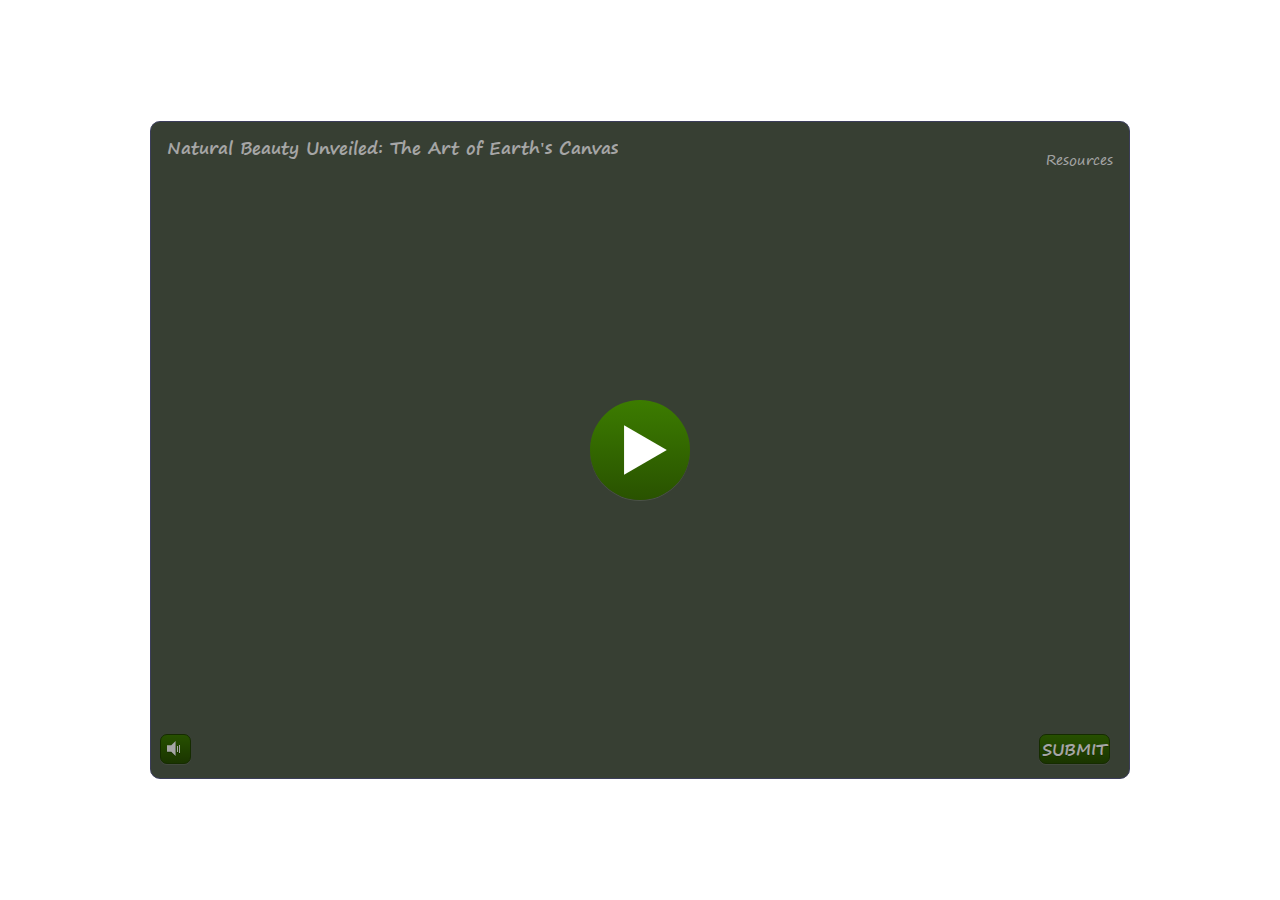
<file: index.html>
﻿<!doctype html>
<html lang="en-US">
<head>
  <meta charset="utf-8">
  <!-- Created using Storyline 3 - http://www.articulate.com  -->
  <!-- version: 3.20.30234.0 -->
  <title>Natural Beauty Unveiled: The Art of Earth&#39;s Canvas</title>
  <meta http-equiv="x-ua-compatible" content="IE=edge"/>
  <meta name="viewport" content="width=device-width,initial-scale=1,user-scalable=no,shrink-to-fit=no,minimal-ui"/>
  <meta name="apple-mobile-web-app-capable" content="yes"/>
  <style>
    html, body { height: 100%; padding: 0; margin: 0 }
    #app { height: 100%; width: 100%; }
  </style>

  <script>
    window.DS = {};
    window.globals = {
      DATA_PATH_BASE: '',
      HAS_FRAME: true,
      HAS_SLIDE: true,

      lmsPresent: false,
      tinCanPresent: false,
      cmi5Present: false,
      aoSupport: false,
      scale: 'noscale',
      captureRc: false,
      browserSize: 'optimal',
      bgColor: '#FFFFFF',
      features: '',
      themeName: 'classic',
      preloaderColor: '#FFFFFF',
      suppressAnalytics: false,
      productChannel: 'perpetual',
      publishSource: 'storyline',
      aid: '',
      cid: '22a1e643-c89d-4585-bfc4-556ed6d3b595',
      playerVersion: '3.20.30234.0',
      publishTimestamp: '2023-10-30T13:06:00.3519339Z',
      maxIosVideoElements: 10,
      connectionSettings: { },

      
      parseParams: function(qs) {
        if (window.globals.parsedParams != null) {
          return window.globals.parsedParams;
        }
        qs = (qs || window.location.search.substr(1)).split('+').join(' ');
        var params = {},
            tokens,
            re = /[?&]?([^=]+)=([^&]*)/g;

        while (tokens = re.exec(qs)) {
          params[decodeURIComponent(tokens[1]).trim()] =
            decodeURIComponent(tokens[2]).trim();
        }
        window.globals.parsedParams = params;
        return params;
      }

    };
  </script>
  <script>
    var isIe11 = ('ActiveXObject' in window || window.MSBlobBuilder != null)
      && window.msCrypto != null && !window.ActiveXObject;
    if (isIe11) {
      window.globals.unsupportedBrowser = true;
      document.write(atob('[base64]'));
    }
  </script>
  
  <script>window.THREE = { };</script>
  
</head>
<body style="background: #FFFFFF" class="cs-HTML theme-classic">
  <!-- 360 -->
  <script>!function(){var e,i=/iPhone/i,o=/iPod/i,n=/iPad/i,t=/\biOS-universal(?:.+)Mac\b/i,r=/\bAndroid(?:.+)Mobile\b/i,a=/Android/i,d=/(?:SD4930UR|\bSilk(?:.+)Mobile\b)/i,p=/Silk/i,l=/Windows Phone/i,u=/\bWindows(?:.+)ARM\b/i,b=/BlackBerry/i,s=/BB10/i,c=/Opera Mini/i,f=/\b(CriOS|Chrome)(?:.+)Mobile/i,h=/Mobile(?:.+)Firefox\b/i,v=function(e){return void 0!==e&&"MacIntel"===e.platform&&"number"==typeof e.maxTouchPoints&&e.maxTouchPoints>1&&"undefined"==typeof MSStream};e=function(e){var m={userAgent:"",platform:"",maxTouchPoints:0};e||"undefined"==typeof navigator?"string"==typeof e?m.userAgent=e:e&&e.userAgent&&(m={userAgent:e.userAgent,platform:e.platform,maxTouchPoints:e.maxTouchPoints||0}):m={userAgent:navigator.userAgent,platform:navigator.platform,maxTouchPoints:navigator.maxTouchPoints||0};var g=m.userAgent,y=g.split("[FBAN");void 0!==y[1]&&(g=y[0]),void 0!==(y=g.split("Twitter"))[1]&&(g=y[0]);var A=function(e){return function(i){return i.test(e)}}(g),w={apple:{phone:A(i)&&!A(l),ipod:A(o),tablet:!A(i)&&(A(n)||v(m))&&!A(l),universal:A(t),device:(A(i)||A(o)||A(n)||A(t)||v(m))&&!A(l)},amazon:{phone:A(d),tablet:!A(d)&&A(p),device:A(d)||A(p)},android:{phone:!A(l)&&A(d)||!A(l)&&A(r),tablet:!A(l)&&!A(d)&&!A(r)&&(A(p)||A(a)),device:!A(l)&&(A(d)||A(p)||A(r)||A(a))||A(/\bokhttp\b/i)},windows:{phone:A(l),tablet:A(u),device:A(l)||A(u)},other:{blackberry:A(b),blackberry10:A(s),opera:A(c),firefox:A(h),chrome:A(f),device:A(b)||A(s)||A(c)||A(h)||A(f)},any:!1,phone:!1,tablet:!1};return w.any=w.apple.device||w.android.device||w.windows.device||w.other.device,w.phone=w.apple.phone||w.android.phone||w.windows.phone,w.tablet=w.apple.tablet||w.android.tablet||w.windows.tablet,w}(),"object"==typeof exports&&"undefined"!=typeof module?module.exports=e:"function"==typeof define&&define.amd?define((function(){return e})):this.isMobile=e}();
    window.isMobile.apple.tablet = window.isMobile.apple.tablet ||
      (navigator.platform === 'MacIntel' && navigator.maxTouchPoints > 1);
    window.isMobile.apple.device = window.isMobile.apple.device || window.isMobile.apple.tablet;
    window.isMobile.tablet = window.isMobile.tablet || window.isMobile.apple.tablet;
    window.isMobile.any = window.isMobile.any || window.isMobile.apple.tablet;
  </script>

  <div id="focus-sink" tabindex="-1"></div>

  <div id="preso"></div>
  <script>
    (function() {

      var classTypes = [ 'desktop', 'mobile', 'phone', 'tablet' ];

      var addDeviceClasses = function(prefix, testObj) {
        var curr, i;
        for (i = 0; i < classTypes.length; i++) {
          curr = classTypes[i];
          if (testObj[curr]) {
            document.body.classList.add(prefix + curr);
          }
        }
      };

      var params = window.globals.parseParams(),
          isDevicePreview = params.devicepreview === '1',
          isPhoneOverride = params.deviceType === 'phone' || (isDevicePreview && params.phone == '1'),
          isTabletOverride = (params.deviceType === 'tablet' || isDevicePreview) && !isPhoneOverride,
          isMobileOverride = isPhoneOverride || isTabletOverride;

      var deviceView = {
        desktop: !window.isMobile.any && !isMobileOverride,
        mobile: window.isMobile.any || isMobileOverride,
        phone: isPhoneOverride || (window.isMobile.phone && !isTabletOverride),
        tablet: isTabletOverride || window.isMobile.tablet
      };

      window.globals.deviceView = deviceView;
      window.isMobile.desktop = !window.isMobile.any;
      window.isMobile.mobile = window.isMobile.any;

      addDeviceClasses('view-', deviceView);

    })();
  </script>
  
  <script src='story_content/user.js' type=text/javascript></script>
  <div class="slide-loader"></div>

  <script>
    if (window.globals.deviceView.isMobile) { var doc = document, loader = doc.body.querySelector('.slide-loader'); [ 1, 2, 3 ].forEach(function(n) { var d = doc.createElement('div'); d.style.backgroundColor = window.globals.preloaderColor; d.classList.add('mobile-loader-dot'); d.classList.add('dot' + n); loader.appendChild(d); }); }
  </script>

  <div class="mobile-load-title-overlay" style="display: none">
    <div class="mobile-load-title">Natural Beauty Unveiled: The Art of Earth&#39;s Canvas</div>
  </div>

  <div class="mobile-chrome-warning"></div>

  
<style>
  .warn-connection-dialog {
    display: none;
    background: transparent;
    pointer-events: none;
    position: fixed;
    left: 0;
    top: 0;
    width: 100%;
    height: 100%;
    z-index: 999;
  }

  .warn-connection-content {
    border-radius: 4px;
    background: white;
    border: 1px solid #E7E7E7;
    color: #333333;
    box-shadow: 0 2px 4px rgba(0, 0, 0, 0.25);
    transition: all 150ms ease-out;
    position: absolute;
    white-space: nowrap;
  }

  .view-phone.is-landscape .warn-connection-content {
    left: 23px;
    bottom: 23px;
  }

  .view-tablet.is-landscape .warn-connection-content {
    left: 50%;
    top: 20px;
    transform: translateX(-50%);
  }

  .is-portrait .warn-connection-content {
    transform: translate(-50%, calc(-100% - 15px));
  }

  .warn-connection-content p {
    display: inline-block;
    margin: 0 8px 0 0;
    line-height: 33px;
    font-size: 11px;
  }

  .warn-connection-content svg {
    position: relative;
    vertical-align: middle;
    margin: 0 2px 2px 8px;
  }

  .view-desktop .warn-connection-content {
    left: 1.5em;
    bottom: 1.5em;
  }

  .view-desktop .warn-connection-content p {
    font-size: 1.1em;
  }

  .is-offline .warn-connection-dialog {
    display: block;
  }

  .is-offline .cs-panel * {
    pointer-events: none !important;
  }

  .is-offline .cs-panel {
    pointer-events: all !important;
  }

  .is-offline #nav-controls * {
    pointer-events: none !important;
  }

  .is-offline #nav-controls {
    pointer-events: all !important;
  }
</style>

<div class="warn-connection-dialog">
  <div class="warn-connection-content">
    <svg width="17" height="15" viewBox="0 0 17 15" xmlns="http://www.w3.org/2000/svg">
      <path fill="#8F0000" stroke="white" d="M16.07,12.98 L15.88,12.23 L9.51,1.21 C8.97,0.26,7.6,0.26,7.06,1.21 L0.69,12.23 C0.15,13.16,0.81,14.36,1.91,14.36 H14.65 C15.47,14.36,16.05,13.7,16.07,12.98 Z"/>
      <path fill="white" stroke="white" d="M8.58,5.5 C8.35,5.28,8.5,5.35,8.21,5.32 C8.09,5.35,7.97,5.49,7.96,5.67 C7.97,5.79,7.98,5.92,7.98,6.04 L7.98,6.04 C7.99,6.17,8,6.31,8.01,6.43 L8.01,6.44 C8.03,6.92,8.06,7.41,8.09,7.9 L8.09,7.9 C8.12,8.39,8.14,8.88,8.17,9.37 C8.17,9.39,8.18,9.42,8.2,9.44 C8.23,9.46,8.25,9.47,8.28,9.47 C8.31,9.47,8.34,9.46,8.35,9.44 C8.37,9.43,8.38,9.4,8.39,9.35 L8.39,9.34 C8.39,9.24,8.4,9.15,8.4,9.05 L8.4,9.05 C8.41,8.96,8.41,8.86,8.42,8.75 C8.43,8.44,8.45,8.12,8.47,7.81 L8.47,7.81 C8.49,7.49,8.51,7.18,8.53,6.87 C8.55,6.46,8.56,6.05,8.59,5.64 L8.6,5.62 C8.6,5.57,8.59,5.53,8.58,5.5 L8.21,5.32 Z"/>
      <circle fill="white" stroke="white" cx="8.3" cy="11.35" r="0.3"/>
    </svg>
    <p>You are offline. Trying to reconnect...</p>
  </div>
</div>

<script>
  (function() {
    window.DS.connection = {
      warningShown: false,
      assets: {},
      loadingAssetGroup: false,
      retryDelay: 500
    };

    // @TODO this is POC code and can be cleaned up a bit more if we move forward
    // with the feature



    // The `window.globals.features` variable must be set in `webpack.dev.config` when testing locally - it is not enough
    // to have it in the data - but it must be set there as well.
    var useConnectionMessages = window.AbortController != null &&
      window.location.protocol != 'file:' &&
      window.globals.features.indexOf('ConnectionMessages') != -1;

    window.DS.connection.useConnectionMessages = useConnectionMessages

    var assetCount = 0;
    var checkLoadedId;
    var connectionSettings = window.globals.connectionSettings;

    if (useConnectionMessages && connectionSettings != null) {
      var contentEl = document.querySelector('.warn-connection-content');
      var messageEl = contentEl.querySelector('p')

      if (connectionSettings.useDarkTheme) {
        contentEl.style.borderColor = '#BABBBA';
        contentEl.style.backgroundColor = '#282828';
        contentEl.style.color = '#FFFFFF';
      }

      if (connectionSettings.message != null) {
        messageEl.textContent = window.decodeURIComponent(connectionSettings.message);
      }
    }

    function checkAssetsReady() {
      for (var i in DS.connection.assets) {
        if (!DS.connection.assets[i].success) {
          return false;
        }
      }
      return true;
    }

    function stopAssetGroup() {
      if (!useConnectionMessages) { return; }

      assetCount = 0;

      DS.connection.oldAssetGroup = DS.connection.assets;
      DS.connection.assets = {};
      DS.connection.loadingAssetGroup = false;
      clearInterval(checkLoadedId);
    }

    function startAssetGroup() {
      if (!useConnectionMessages) { return; }
      var ticks = 0;
      clearInterval(checkLoadedId);
      checkLoadedId = setInterval(function() {
        var loaded = 0;
        if (assetCount === 0 && loaded === 0) {
          clearInterval(checkLoadedId);
          return;
        }

        for (var i in DS.connection.assets) {
          if (DS.connection.assets[i].success) {
            loaded++;
          }
        }

        if (assetCount === loaded && checkAssetsReady()) {
          for (var i in DS.connection.assets) {
            if (DS.connection.assets[i].action) {
              DS.connection.assets[i].action();
            }
          }
          hideWarning();
          stopAssetGroup();
        }
      }, 100)
    }

    function requiredAsset(url, action, retry, type) {
      if (!useConnectionMessages) { return; }
      if (DS.connection.assets[url]) { return; }

      DS.connection.assets[url] = {
        success: false, action: action, retry: retry, type: type
      };
      assetCount = Object.keys(DS.connection.assets).length;
      if (!DS.connection.loadingAssetGroup) {
        startAssetGroup();
      }
      DS.connection.loadingAssetGroup = true;
    }

    function assetLoaded(url) {
      if (!useConnectionMessages) { return; }
      if (DS.connection.assets[url]) {
        DS.connection.assets[url].success = true;
      }
    }

    function assetFailed(url) {
      if (!useConnectionMessages) { return; }
      if (!DS.connection.assets[url]) {
        if (/\.js$/.test(url)) {
          setTimeout(function() {
            if (DS.connection.lastSlideLoaded != null) {
              DS.connection.lastSlideLoaded();
            }
          }, DS.connection.retryDelay);
        }
        return;
      }
      if (!DS.connection.warningShown) { showWarning(); }
      if (DS.connection.assets[url].retry) {
        setTimeout(function() {
          if (!DS.connection.assets[url].success) {
            DS.connection.assets[url].retry()
          }
        }, DS.connection.retryDelay);
      }
    }

    function hideWarning() {
      document.body.classList.remove('is-offline');
      DS.connection.warningShown = false;
    }
    DS.connection.hideWarning = hideWarning

    function showWarning(btn) {
      document.body.classList.add('is-offline')
      DS.connection.warningShown = true;
      updateWarningPosition();
    }

    function updateWarningPosition() {
      if (!DS.connection.warningShown) {
        return;
      }

      var isPortrait = document.body.classList.contains('is-portrait');
      var warningEl = document.querySelector('.warn-connection-content');

      if (isPortrait) {
        var slide = document.querySelector('.primary-slide');
        var slideRect = slide.getBoundingClientRect();

        warningEl.style.top = `${slideRect.top}px`
        warningEl.style.left = `${slideRect.left + slideRect.width / 2}px`
      } else {
        warningEl.style.top = null;
        warningEl.style.left = null;
      }

      window.requestAnimationFrame(updateWarningPosition);
    }

    // these will all be noops if the feature flag isn't set in
    // the data and `window.globals.features`
    DS.connection.requiredAsset = requiredAsset;
    DS.connection.assetLoaded = assetLoaded;
    DS.connection.assetFailed = assetFailed;
    DS.connection.stopAssetGroup = stopAssetGroup;
    DS.connection.startAssetGroup = startAssetGroup;
  })();
</script>


  <script>
    
    if (window.autoSpider && window.vInterfaceObject) {
      document.querySelector('.mobile-load-title-overlay').style.display = 'none';
    }
  </script>

  

  <link rel="stylesheet" href="html5/data/css/output.min.css" data-noprefix/>
</body>
<script src="html5/lib/scripts/bootstrapper.min.js"></script>
</html>
</file>
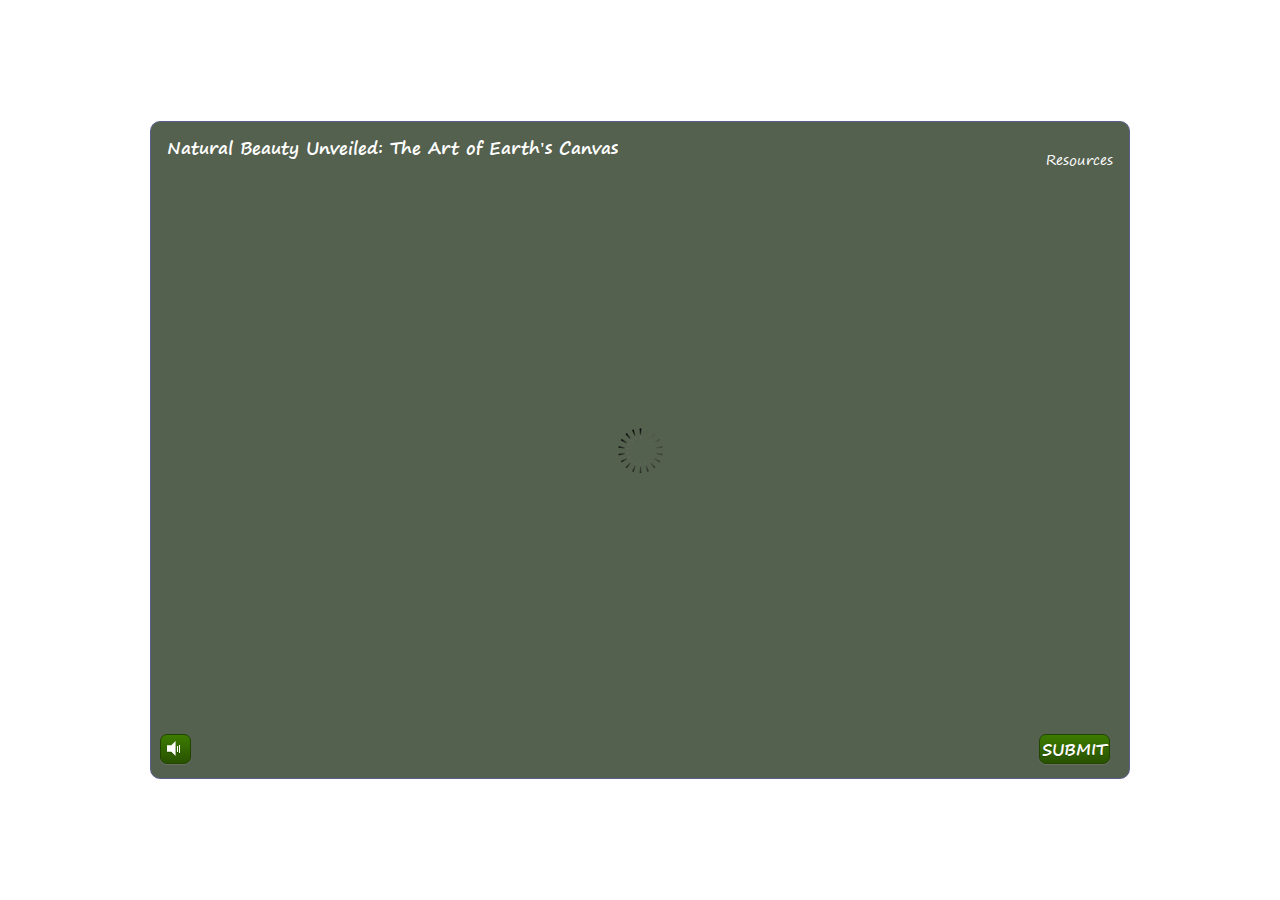
<file: index_lms.html>
<!doctype html>
<html lang="en-US">
<head>
  <meta charset="utf-8">
  <!-- Created using Storyline 3 - http://www.articulate.com  -->
  <!-- version: 3.20.30234.0 -->
  <title>Natural Beauty Unveiled: The Art of Earth&#39;s Canvas</title>
  <meta http-equiv="x-ua-compatible" content="IE=edge"/>
  <meta name="viewport" content="width=device-width,initial-scale=1,user-scalable=no,shrink-to-fit=no,minimal-ui"/>
  <meta name="apple-mobile-web-app-capable" content="yes"/>
  <style>
    html, body { height: 100%; padding: 0; margin: 0 }
    #app { height: 100%; width: 100%; }
  </style>

  <script>
    window.DS = {};
    window.globals = {
      DATA_PATH_BASE: '',
      HAS_FRAME: true,
      HAS_SLIDE: true,

      lmsPresent: true,
      tinCanPresent: false,
      cmi5Present: false,
      aoSupport: false,
      scale: 'noscale',
      captureRc: false,
      browserSize: 'optimal',
      bgColor: '#FFFFFF',
      features: '',
      themeName: 'classic',
      preloaderColor: '#FFFFFF',
      suppressAnalytics: false,
      productChannel: 'perpetual',
      publishSource: 'storyline',
      aid: '',
      cid: '22a1e643-c89d-4585-bfc4-556ed6d3b595',
      playerVersion: '3.20.30234.0',
      publishTimestamp: '2023-10-30T13:06:00.3996903Z',
      maxIosVideoElements: 10,
      connectionSettings: { },

      
      parseParams: function(qs) {
        if (window.globals.parsedParams != null) {
          return window.globals.parsedParams;
        }
        qs = (qs || window.location.search.substr(1)).split('+').join(' ');
        var params = {},
            tokens,
            re = /[?&]?([^=]+)=([^&]*)/g;

        while (tokens = re.exec(qs)) {
          params[decodeURIComponent(tokens[1]).trim()] =
            decodeURIComponent(tokens[2]).trim();
        }
        window.globals.parsedParams = params;
        return params;
      }

    };
  </script>
  <script>
    var isIe11 = ('ActiveXObject' in window || window.MSBlobBuilder != null)
      && window.msCrypto != null && !window.ActiveXObject;
    if (isIe11) {
      window.globals.unsupportedBrowser = true;
      document.write(atob('[base64]'));
    }
  </script>
  <script src="lms/scormdriver.js" charset="utf-8"></script>
  <script>window.THREE = { };</script>
  
</head>
<body style="background: #FFFFFF" class="cs-HTML theme-classic">
  <!-- 360 -->
  <script>!function(){var e,i=/iPhone/i,o=/iPod/i,n=/iPad/i,t=/\biOS-universal(?:.+)Mac\b/i,r=/\bAndroid(?:.+)Mobile\b/i,a=/Android/i,d=/(?:SD4930UR|\bSilk(?:.+)Mobile\b)/i,p=/Silk/i,l=/Windows Phone/i,u=/\bWindows(?:.+)ARM\b/i,b=/BlackBerry/i,s=/BB10/i,c=/Opera Mini/i,f=/\b(CriOS|Chrome)(?:.+)Mobile/i,h=/Mobile(?:.+)Firefox\b/i,v=function(e){return void 0!==e&&"MacIntel"===e.platform&&"number"==typeof e.maxTouchPoints&&e.maxTouchPoints>1&&"undefined"==typeof MSStream};e=function(e){var m={userAgent:"",platform:"",maxTouchPoints:0};e||"undefined"==typeof navigator?"string"==typeof e?m.userAgent=e:e&&e.userAgent&&(m={userAgent:e.userAgent,platform:e.platform,maxTouchPoints:e.maxTouchPoints||0}):m={userAgent:navigator.userAgent,platform:navigator.platform,maxTouchPoints:navigator.maxTouchPoints||0};var g=m.userAgent,y=g.split("[FBAN");void 0!==y[1]&&(g=y[0]),void 0!==(y=g.split("Twitter"))[1]&&(g=y[0]);var A=function(e){return function(i){return i.test(e)}}(g),w={apple:{phone:A(i)&&!A(l),ipod:A(o),tablet:!A(i)&&(A(n)||v(m))&&!A(l),universal:A(t),device:(A(i)||A(o)||A(n)||A(t)||v(m))&&!A(l)},amazon:{phone:A(d),tablet:!A(d)&&A(p),device:A(d)||A(p)},android:{phone:!A(l)&&A(d)||!A(l)&&A(r),tablet:!A(l)&&!A(d)&&!A(r)&&(A(p)||A(a)),device:!A(l)&&(A(d)||A(p)||A(r)||A(a))||A(/\bokhttp\b/i)},windows:{phone:A(l),tablet:A(u),device:A(l)||A(u)},other:{blackberry:A(b),blackberry10:A(s),opera:A(c),firefox:A(h),chrome:A(f),device:A(b)||A(s)||A(c)||A(h)||A(f)},any:!1,phone:!1,tablet:!1};return w.any=w.apple.device||w.android.device||w.windows.device||w.other.device,w.phone=w.apple.phone||w.android.phone||w.windows.phone,w.tablet=w.apple.tablet||w.android.tablet||w.windows.tablet,w}(),"object"==typeof exports&&"undefined"!=typeof module?module.exports=e:"function"==typeof define&&define.amd?define((function(){return e})):this.isMobile=e}();
    window.isMobile.apple.tablet = window.isMobile.apple.tablet ||
      (navigator.platform === 'MacIntel' && navigator.maxTouchPoints > 1);
    window.isMobile.apple.device = window.isMobile.apple.device || window.isMobile.apple.tablet;
    window.isMobile.tablet = window.isMobile.tablet || window.isMobile.apple.tablet;
    window.isMobile.any = window.isMobile.any || window.isMobile.apple.tablet;
  </script>

  <div id="focus-sink" tabindex="-1"></div>

  <div id="preso"></div>
  <script>
    (function() {

      var classTypes = [ 'desktop', 'mobile', 'phone', 'tablet' ];

      var addDeviceClasses = function(prefix, testObj) {
        var curr, i;
        for (i = 0; i < classTypes.length; i++) {
          curr = classTypes[i];
          if (testObj[curr]) {
            document.body.classList.add(prefix + curr);
          }
        }
      };

      var params = window.globals.parseParams(),
          isDevicePreview = params.devicepreview === '1',
          isPhoneOverride = params.deviceType === 'phone' || (isDevicePreview && params.phone == '1'),
          isTabletOverride = (params.deviceType === 'tablet' || isDevicePreview) && !isPhoneOverride,
          isMobileOverride = isPhoneOverride || isTabletOverride;

      var deviceView = {
        desktop: !window.isMobile.any && !isMobileOverride,
        mobile: window.isMobile.any || isMobileOverride,
        phone: isPhoneOverride || (window.isMobile.phone && !isTabletOverride),
        tablet: isTabletOverride || window.isMobile.tablet
      };

      window.globals.deviceView = deviceView;
      window.isMobile.desktop = !window.isMobile.any;
      window.isMobile.mobile = window.isMobile.any;

      addDeviceClasses('view-', deviceView);

    })();
  </script>
  
  <script src='story_content/user.js' type=text/javascript></script>
  <div class="slide-loader"></div>

  <script>
    if (window.globals.deviceView.isMobile) { var doc = document, loader = doc.body.querySelector('.slide-loader'); [ 1, 2, 3 ].forEach(function(n) { var d = doc.createElement('div'); d.style.backgroundColor = window.globals.preloaderColor; d.classList.add('mobile-loader-dot'); d.classList.add('dot' + n); loader.appendChild(d); }); }
  </script>

  <div class="mobile-load-title-overlay" style="display: none">
    <div class="mobile-load-title">Natural Beauty Unveiled: The Art of Earth&#39;s Canvas</div>
  </div>

  <div class="mobile-chrome-warning"></div>

  
<style>
  .warn-connection-dialog {
    display: none;
    background: transparent;
    pointer-events: none;
    position: fixed;
    left: 0;
    top: 0;
    width: 100%;
    height: 100%;
    z-index: 999;
  }

  .warn-connection-content {
    border-radius: 4px;
    background: white;
    border: 1px solid #E7E7E7;
    color: #333333;
    box-shadow: 0 2px 4px rgba(0, 0, 0, 0.25);
    transition: all 150ms ease-out;
    position: absolute;
    white-space: nowrap;
  }

  .view-phone.is-landscape .warn-connection-content {
    left: 23px;
    bottom: 23px;
  }

  .view-tablet.is-landscape .warn-connection-content {
    left: 50%;
    top: 20px;
    transform: translateX(-50%);
  }

  .is-portrait .warn-connection-content {
    transform: translate(-50%, calc(-100% - 15px));
  }

  .warn-connection-content p {
    display: inline-block;
    margin: 0 8px 0 0;
    line-height: 33px;
    font-size: 11px;
  }

  .warn-connection-content svg {
    position: relative;
    vertical-align: middle;
    margin: 0 2px 2px 8px;
  }

  .view-desktop .warn-connection-content {
    left: 1.5em;
    bottom: 1.5em;
  }

  .view-desktop .warn-connection-content p {
    font-size: 1.1em;
  }

  .is-offline .warn-connection-dialog {
    display: block;
  }

  .is-offline .cs-panel * {
    pointer-events: none !important;
  }

  .is-offline .cs-panel {
    pointer-events: all !important;
  }

  .is-offline #nav-controls * {
    pointer-events: none !important;
  }

  .is-offline #nav-controls {
    pointer-events: all !important;
  }
</style>

<div class="warn-connection-dialog">
  <div class="warn-connection-content">
    <svg width="17" height="15" viewBox="0 0 17 15" xmlns="http://www.w3.org/2000/svg">
      <path fill="#8F0000" stroke="white" d="M16.07,12.98 L15.88,12.23 L9.51,1.21 C8.97,0.26,7.6,0.26,7.06,1.21 L0.69,12.23 C0.15,13.16,0.81,14.36,1.91,14.36 H14.65 C15.47,14.36,16.05,13.7,16.07,12.98 Z"/>
      <path fill="white" stroke="white" d="M8.58,5.5 C8.35,5.28,8.5,5.35,8.21,5.32 C8.09,5.35,7.97,5.49,7.96,5.67 C7.97,5.79,7.98,5.92,7.98,6.04 L7.98,6.04 C7.99,6.17,8,6.31,8.01,6.43 L8.01,6.44 C8.03,6.92,8.06,7.41,8.09,7.9 L8.09,7.9 C8.12,8.39,8.14,8.88,8.17,9.37 C8.17,9.39,8.18,9.42,8.2,9.44 C8.23,9.46,8.25,9.47,8.28,9.47 C8.31,9.47,8.34,9.46,8.35,9.44 C8.37,9.43,8.38,9.4,8.39,9.35 L8.39,9.34 C8.39,9.24,8.4,9.15,8.4,9.05 L8.4,9.05 C8.41,8.96,8.41,8.86,8.42,8.75 C8.43,8.44,8.45,8.12,8.47,7.81 L8.47,7.81 C8.49,7.49,8.51,7.18,8.53,6.87 C8.55,6.46,8.56,6.05,8.59,5.64 L8.6,5.62 C8.6,5.57,8.59,5.53,8.58,5.5 L8.21,5.32 Z"/>
      <circle fill="white" stroke="white" cx="8.3" cy="11.35" r="0.3"/>
    </svg>
    <p>You are offline. Trying to reconnect...</p>
  </div>
</div>

<script>
  (function() {
    window.DS.connection = {
      warningShown: false,
      assets: {},
      loadingAssetGroup: false,
      retryDelay: 500
    };

    // @TODO this is POC code and can be cleaned up a bit more if we move forward
    // with the feature



    // The `window.globals.features` variable must be set in `webpack.dev.config` when testing locally - it is not enough
    // to have it in the data - but it must be set there as well.
    var useConnectionMessages = window.AbortController != null &&
      window.location.protocol != 'file:' &&
      window.globals.features.indexOf('ConnectionMessages') != -1;

    window.DS.connection.useConnectionMessages = useConnectionMessages

    var assetCount = 0;
    var checkLoadedId;
    var connectionSettings = window.globals.connectionSettings;

    if (useConnectionMessages && connectionSettings != null) {
      var contentEl = document.querySelector('.warn-connection-content');
      var messageEl = contentEl.querySelector('p')

      if (connectionSettings.useDarkTheme) {
        contentEl.style.borderColor = '#BABBBA';
        contentEl.style.backgroundColor = '#282828';
        contentEl.style.color = '#FFFFFF';
      }

      if (connectionSettings.message != null) {
        messageEl.textContent = window.decodeURIComponent(connectionSettings.message);
      }
    }

    function checkAssetsReady() {
      for (var i in DS.connection.assets) {
        if (!DS.connection.assets[i].success) {
          return false;
        }
      }
      return true;
    }

    function stopAssetGroup() {
      if (!useConnectionMessages) { return; }

      assetCount = 0;

      DS.connection.oldAssetGroup = DS.connection.assets;
      DS.connection.assets = {};
      DS.connection.loadingAssetGroup = false;
      clearInterval(checkLoadedId);
    }

    function startAssetGroup() {
      if (!useConnectionMessages) { return; }
      var ticks = 0;
      clearInterval(checkLoadedId);
      checkLoadedId = setInterval(function() {
        var loaded = 0;
        if (assetCount === 0 && loaded === 0) {
          clearInterval(checkLoadedId);
          return;
        }

        for (var i in DS.connection.assets) {
          if (DS.connection.assets[i].success) {
            loaded++;
          }
        }

        if (assetCount === loaded && checkAssetsReady()) {
          for (var i in DS.connection.assets) {
            if (DS.connection.assets[i].action) {
              DS.connection.assets[i].action();
            }
          }
          hideWarning();
          stopAssetGroup();
        }
      }, 100)
    }

    function requiredAsset(url, action, retry, type) {
      if (!useConnectionMessages) { return; }
      if (DS.connection.assets[url]) { return; }

      DS.connection.assets[url] = {
        success: false, action: action, retry: retry, type: type
      };
      assetCount = Object.keys(DS.connection.assets).length;
      if (!DS.connection.loadingAssetGroup) {
        startAssetGroup();
      }
      DS.connection.loadingAssetGroup = true;
    }

    function assetLoaded(url) {
      if (!useConnectionMessages) { return; }
      if (DS.connection.assets[url]) {
        DS.connection.assets[url].success = true;
      }
    }

    function assetFailed(url) {
      if (!useConnectionMessages) { return; }
      if (!DS.connection.assets[url]) {
        if (/\.js$/.test(url)) {
          setTimeout(function() {
            if (DS.connection.lastSlideLoaded != null) {
              DS.connection.lastSlideLoaded();
            }
          }, DS.connection.retryDelay);
        }
        return;
      }
      if (!DS.connection.warningShown) { showWarning(); }
      if (DS.connection.assets[url].retry) {
        setTimeout(function() {
          if (!DS.connection.assets[url].success) {
            DS.connection.assets[url].retry()
          }
        }, DS.connection.retryDelay);
      }
    }

    function hideWarning() {
      document.body.classList.remove('is-offline');
      DS.connection.warningShown = false;
    }
    DS.connection.hideWarning = hideWarning

    function showWarning(btn) {
      document.body.classList.add('is-offline')
      DS.connection.warningShown = true;
      updateWarningPosition();
    }

    function updateWarningPosition() {
      if (!DS.connection.warningShown) {
        return;
      }

      var isPortrait = document.body.classList.contains('is-portrait');
      var warningEl = document.querySelector('.warn-connection-content');

      if (isPortrait) {
        var slide = document.querySelector('.primary-slide');
        var slideRect = slide.getBoundingClientRect();

        warningEl.style.top = `${slideRect.top}px`
        warningEl.style.left = `${slideRect.left + slideRect.width / 2}px`
      } else {
        warningEl.style.top = null;
        warningEl.style.left = null;
      }

      window.requestAnimationFrame(updateWarningPosition);
    }

    // these will all be noops if the feature flag isn't set in
    // the data and `window.globals.features`
    DS.connection.requiredAsset = requiredAsset;
    DS.connection.assetLoaded = assetLoaded;
    DS.connection.assetFailed = assetFailed;
    DS.connection.stopAssetGroup = stopAssetGroup;
    DS.connection.startAssetGroup = startAssetGroup;
  })();
</script>


  <script>
    
    if (window.autoSpider && window.vInterfaceObject) {
      document.querySelector('.mobile-load-title-overlay').style.display = 'none';
    }
  </script>

  

  <link rel="stylesheet" href="html5/data/css/output.min.css" data-noprefix/>
</body>
<script src="html5/lib/scripts/bootstrapper.min.js"></script>
</html>
</file>
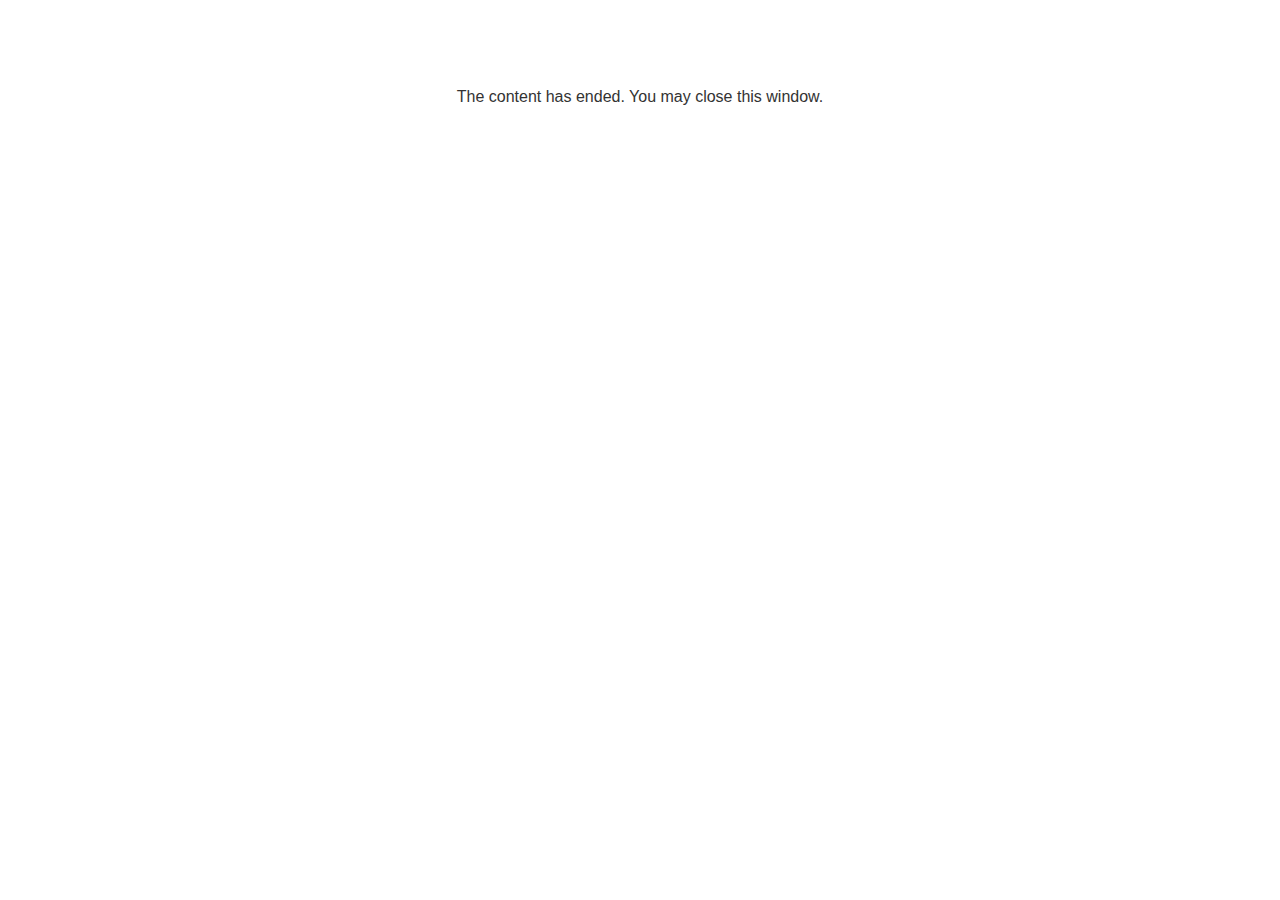
<file: lms/goodbye.html>
<!doctype html>
<html>
<body style="background-color: #ffffff;">

<p role="alert" style="color: #333333;font-family: Segoe Print, articulate, tahoma, arial;font-size: medium;text-align: center;">
<br><br><br><br>
The content has ended. You may close this window.
</p>

</body>
</html>
</file>
<file: html5/data/css/output.min.css>
@font-face {
  font-family: 'Segoe PrintBold ChaBold252EDA38';
  src: url('[data-uri]');
  font-style: normal;
  font-weight: normal;
}
@font-face {
  font-family: 'Segoe Print Charset1_ 6E7BF54EF';
  src: url('[data-uri]');
  font-style: normal;
  font-weight: normal;
}
@font-face {
  font-family: 'Segoe Print Charset0_v9C7836F87';
  src: url('[data-uri]');
  font-style: normal;
  font-weight: normal;
}
@font-face {
  font-family: 'Segoe PrintBold ChaBold7273324E';
  src: url('[data-uri]');
  font-style: normal;
  font-weight: normal;
}
.cs-HTML {
  background: rgba(255, 255, 255, 1);
}
.cs-npnxnanbsnfns00000100101 .cs-infopanel  {
  box-shadow: 0 1px 0 rgba(37, 75, 0, 1);
  background: rgba(255, 255, 255, 1);
}
.cs-npnxnanbsnfns00000100101 .cs-infopanel .cs-link {
  color: rgba(124, 34, 128, 1);
}
.cs-npnxnanbsnfns00000100101 .cs-infopanel .cs-link:hover {
  color: rgba(0, 0, 238, 1);
}
.cs-npnxnanbsnfns00000100101 .cs-infopanel .cs-name {
  color: rgba(68, 68, 68, 1);
}
.cs-npnxnanbsnfns00000100101 .cs-infopanel .cs-title {
  color: rgba(153, 153, 153, 1);
}
.cs-npnxnanbsnfns00000100101 .cs-infopanelpopup  {
  box-shadow: 0 1px 0 rgba(184, 184, 184, 1);
  background: linear-gradient(180deg, rgba(49, 99, 0, 1) 0%, rgba(39, 79, 0, 1) 100%);
}
.cs-npnxnanbsnfns00000100101 .cs-infopanelpopup .cs-link {
  color: rgba(255, 255, 255, 1);
}
.cs-npnxnanbsnfns00000100101 .cs-infopanelpopup .cs-link:hover {
  color: rgba(138, 217, 75, 1);
}
.cs-npnxnanbsnfns00000100101 .cs-infopanelpopup .cs-name {
  color: rgba(175, 221, 130, 1);
}
.cs-npnxnanbsnfns00000100101 .cs-infopanelpopup .cs-bio {
  color: rgba(255, 255, 255, 1);
}
.cs-npnxnanbsnfns00000100101 .cs-timer  {
  color: rgba(255, 255, 255, 1);
}
.cs-npnxnanbsnfns00000100101 .cs-duration stop:first-child {
  stop-color: rgba(0, 215, 255, 1);
}
.cs-npnxnanbsnfns00000100101 .cs-duration stop:last-child {
  stop-color: rgba(0, 171, 255, 1);
}
.cs-npnxnanbsnfns00000100101 .cs-elapsed stop:first-child {
  stop-color: rgba(254, 227, 71, 1);
}
.cs-npnxnanbsnfns00000100101 .cs-elapsed stop:last-child {
  stop-color: rgba(252, 204, 42, 1);
}
.cs-npnxnanbsnfns00000100101 .cs-timer .cs-pie .cs-innerstroke {
  stroke: rgba(199, 199, 199, 1);
}
.cs-npnxnanbsnfns00000100101 .cs-timer .cs-pie .cs-innerborder {
  stroke: rgba(255, 255, 255, 1);
}
.cs-npnxnanbsnfns00000100101 .cs-window  {
  box-shadow: 0 8px 5px rgba(0, 0, 0, 0.2);
  border-color: rgba(49, 99, 0, 1);
  background: rgba(72, 138, 2, 1);
  color: rgba(255, 255, 255, 1);
}
.cs-npnxnanbsnfns00000100101 .cs-window .cs-diva {
  border-color: rgba(98, 139, 66, 1);
}
.cs-npnxnanbsnfns00000100101 .cs-window .cs-divb {
  border-color: rgba(42, 84, 0, 1);
}
.cs-npnxnanbsnfns00000100101 .cs-editor .cs-editor-slide {
  color: rgba(255, 255, 255, 1);
}
.cs-npnxnanbsnfns00000100101 .cs-editor .cs-editor-html {
  color: rgba(255, 255, 255, 1);
}
.cs-npnxnanbsnfns00000100101 .cs-editor .cs-editor-button {
  text-shadow: 0 1px 0 rgba(36, 73, 0, 1);
  color: rgba(255, 255, 255, 1);
  border-color: rgba(33, 68, 0, 1);
  background: linear-gradient(180deg, rgba(60, 124, 0, 1) 0%, rgba(41, 82, 0, 1) 100%);
}
.cs-npnxnanbsnfns00000100101 .cs-editor .cs-editor-button:hover {
  background: linear-gradient(180deg, rgba(66, 142, 0, 1) 0%, rgba(34, 68, 0, 1) 100%);
}
.cs-npnxnanbsnfns00000100101 .cs-editor .cs-editor-button:active {
  background: linear-gradient(180deg, rgba(46, 93, 0, 1) 0%, rgba(54, 109, 0, 1) 100%);
}
.cs-npnxnanbsnfns00000100101 .cs-listitem  {
  color: rgba(255, 255, 255, 1);
  border-color: rgba(53, 105, 1, 1);
}
.cs-npnxnanbsnfns00000100101 .cs-listitem.cs-viewed {
  color: rgba(138, 217, 75, 1);
}
.cs-npnxnanbsnfns00000100101 .cs-listitem.cs-selected {
  color: rgba(255, 255, 255, 1);
  background: rgba(60, 138, 1, 1);
}
.cs-npnxnanbsnfns00000100101 .cs-listitem.cs-selected:hover {
  background: rgba(60, 138, 1, 1);
}
.cs-npnxnanbsnfns00000100101 .cs-listitem.cs-selected.hover {
  background: rgba(60, 138, 1, 1);
}
.cs-npnxnanbsnfns00000100101 .cs-listitem.cs-selected:focus {
  background: rgba(60, 138, 1, 1);
}
.cs-npnxnanbsnfns00000100101 .cs-listitem .cs-icon-carrot {
  fill: rgba(255, 255, 255, 1);
}
.cs-npnxnanbsnfns00000100101 .cs-listitem .cs-icon-carrot .cs-shadow {
  fill: rgba(42, 84, 0, 1);
}
.cs-npnxnanbsnfns00000100101 .cs-listitem:hover {
  background: rgba(51, 103, 0, 1);
}
.cs-npnxnanbsnfns00000100101 .cs-listitem.hover {
  background: rgba(51, 103, 0, 1);
}
.cs-npnxnanbsnfns00000100101 .cs-listitem:focus {
  background: rgba(51, 103, 0, 1);
}
.cs-npnxnanbsnfns00000100101 .cs-glossary  {
  color: rgba(255, 255, 255, 1);
}
.cs-npnxnanbsnfns00000100101 .cs-glossary .cs-scrolling-panel {
  background: rgba(53, 107, 0, 1);
}
.cs-npnxnanbsnfns00000100101 .cs-glossary .cs-term.cs-selected .cs-choice-list-trigger {
  color: rgba(255, 255, 255, 1);
  background: rgba(60, 138, 1, 1);
}
.cs-npnxnanbsnfns00000100101 .cs-glossary .cs-term.cs-selected .cs-choice-list-trigger:focus {
  color: rgba(255, 255, 255, 1);
  background: rgba(60, 138, 1, 1);
}
.cs-npnxnanbsnfns00000100101 .cs-glossary .cs-term:hover .cs-choice-list-trigger {
  background: rgba(53, 105, 0, 1);
}
.cs-npnxnanbsnfns00000100101 .cs-glossary .cs-term.hover .cs-choice-list-trigger {
  background: rgba(53, 105, 0, 1);
}
.cs-npnxnanbsnfns00000100101 .cs-glossary .cs-term .cs-choice-list-trigger:focus {
  background: rgba(53, 105, 0, 1);
}
.cs-npnxnanbsnfns00000100101 .cs-glossary .cs-diva {
  border-color: rgba(44, 89, 0, 1);
}
.cs-npnxnanbsnfns00000100101 .cs-glossary .cs-divb {
  border-color: rgba(44, 89, 0, 1);
}
.cs-npnxnanbsnfns00000100101 .cs-glossary .cs-divc {
  border-color: rgba(65, 136, 1, 1);
}
.cs-npnxnanbsnfns00000100101 .cs-glossary .cs-heading {
  color: rgba(255, 255, 255, 1);
}
.cs-npnxnanbsnfns00000100101 .cs-resource .cs-separator {
  border-color: rgba(86, 98, 80, 1);
}
.cs-npnxnanbsnfns00000100101 .cs-outline  {
  color: rgba(45, 45, 45, 1);
}
.cs-npnxnanbsnfns00000100101 .cs-outline .cs-diva {
  border-color: rgba(46, 94, 0, 1);
}
.cs-npnxnanbsnfns00000100101 .cs-outline .cs-divb {
  border-color: rgba(63, 121, 10, 1);
}
.cs-npnxnanbsnfns00000100101 .cs-outline .cs-divc {
  border-color: rgba(53, 105, 1, 1);
}
.cs-npnxnanbsnfns00000100101 .cs-outline .cs-search-filter:hover {
  color: rgba(138, 217, 75, 1);
}
.cs-npnxnanbsnfns00000100101 .cs-outline .cs-search-filter.hover {
  color: rgba(138, 217, 75, 1);
}
.cs-npnxnanbsnfns00000100101 .cs-transcript  {
  color: rgba(255, 255, 255, 1);
}
.cs-npnxnanbsnfns00000100101 .cs-transcript .cs-div {
  border-color: rgba(53, 105, 1, 1);
}
.cs-npnxnanbsnfns00000100101 .cs-tabs:not(.topmenu-item) {
  color: rgba(175, 221, 130, 1);
}
.cs-npnxnanbsnfns00000100101 .cs-tabs .cs-inner-button:not(.topmenu-item) {
  text-shadow: 0 1px 0 rgba(33, 68, 0, 1);
}
.cs-npnxnanbsnfns00000100101 .cs-tabs:hover:not(.topmenu-item) {
  color: rgba(255, 255, 255, 1);
}
.cs-npnxnanbsnfns00000100101 .cs-tabs.cs-selected {
  background: rgba(59, 121, 1, 1);
  color: rgba(255, 255, 255, 1);
}
.cs-npnxnanbsnfns00000100101 .cs-seekcontrol  {
  background: linear-gradient(180deg, rgba(60, 124, 0, 1) 0%, rgba(41, 83, 0, 1) 100%);
  border-color: rgba(33, 68, 0, 1);
}
.cs-npnxnanbsnfns00000100101 .cs-seekcontrol .cs-button:hover .cs-icon {
  fill: rgba(193, 237, 150, 1);
}
.cs-npnxnanbsnfns00000100101 .cs-seekcontrol .cs-button.hover .cs-icon {
  fill: rgba(193, 237, 150, 1);
}
.cs-npnxnanbsnfns00000100101 .cs-seekcontrol .cs-button .cs-icon-shadow {
  fill: rgba(41, 84, 0, 1);
}
.cs-npnxnanbsnfns00000100101 .cs-seekcontrol .cs-button .cs-icon {
  fill: rgba(255, 255, 255, 1);
}
.cs-npnxnanbsnfns00000100101 .cs-seekcontrol .cs-seek .cs-fill {
  background: rgba(255, 255, 255, 1);
}
.cs-npnxnanbsnfns00000100101 .cs-seekcontrol .cs-seek {
  background: rgba(43, 86, 0, 1);
  border-color: rgba(39, 79, 0, 1);
}
.cs-npnxnanbsnfns00000100101 .cs-searchinput .cs-input {
  color: rgba(45, 45, 45, 1);
  border-color: rgba(56, 115, 1, 1);
  background: rgba(255, 255, 255, 1);
}
.cs-npnxnanbsnfns00000100101 .cs-searchinput .cs-input:focus {
  color: rgba(45, 45, 45, 1);
  background: rgba(255, 255, 255, 1);
}
.cs-npnxnanbsnfns00000100101 .cs-searchinput .cs-input:hover {
  box-shadow: inset 0 0 1px 0 rgba(69, 126, 19, 0);
}
.cs-npnxnanbsnfns00000100101 .cs-searchinput .cs-input.hover {
  box-shadow: inset 0 0 1px 0 rgba(69, 126, 19, 0);
}
.cs-npnxnanbsnfns00000100101 .cs-searchinput .cs-button .cs-icon {
  fill: rgba(45, 45, 45, 1);
}
.cs-npnxnanbsnfns00000100101 .cs-searchinput .cs-button:hover {
  fill: linear-gradient(180deg, rgba(63, 133, 0, 1) 0%, rgba(44, 90, 0, 1) 100%);
}
.cs-npnxnanbsnfns00000100101 .cs-searchinput .cs-button.hover {
  fill: linear-gradient(180deg, rgba(63, 133, 0, 1) 0%, rgba(44, 90, 0, 1) 100%);
}
.cs-npnxnanbsnfns00000100101 .cs-menu  {
  box-shadow: 0 1px 0 rgba(39, 81, 0, 1);
  background: rgba(59, 121, 1, 1);
}
.cs-npnxnanbsnfns00000100101 .cs-topmenu-item.active .cs-tab {
  background: rgba(59, 121, 1, 1);
}
.cs-npnxnanbsnfns00000100101 .cs-logo  {
  box-shadow: 0 1px 0 rgba(37, 75, 0, 1);
  background: rgba(255, 255, 255, 1);
}
.cs-npnxnanbsnfns00000100101 .cs-checkbox  {
  color: rgba(255, 255, 255, 1);
}
.cs-npnxnanbsnfns00000100101 .cs-checkbox:hover {
  border-color: rgba(175, 221, 130, 1);
}
.cs-npnxnanbsnfns00000100101 .cs-checkbox.hover {
  border-color: rgba(175, 221, 130, 1);
}
.cs-npnxnanbsnfns00000100101 .cs-checkbox .cs-box {
  color: rgba(255, 255, 255, 1);
  border-color: rgba(42, 83, 0, 1);
}
.cs-npnxnanbsnfns00000100101 .cs-checkbox .cs-box:checked::after {
  color: rgba(43, 196, 0, 1);
}
.cs-npnxnanbsnfns00000100101 .cs-checkbox .cs-box.checked.after {
  color: rgba(43, 196, 0, 1);
}
.cs-npnxnanbsnfns00000100101 .cs-button  {
  text-shadow: 0 1px 0 rgba(36, 73, 0, 1);
  color: rgba(255, 255, 255, 1);
  border-color: rgba(33, 68, 0, 1);
  background: linear-gradient(180deg, rgba(60, 124, 0, 1) 0%, rgba(41, 82, 0, 1) 100%);
  box-shadow: 0 1px 0 rgba(255, 255, 255, 0.1);
}
.cs-npnxnanbsnfns00000100101 .cs-button .cs-icon {
  fill: rgba(255, 255, 255, 1);
}
.cs-npnxnanbsnfns00000100101 .cs-button .cs-icon-shadow {
  fill: rgba(36, 73, 0, 1);
}
.cs-npnxnanbsnfns00000100101 .cs-button:hover {
  background: linear-gradient(180deg, rgba(66, 142, 0, 1) 0%, rgba(34, 68, 0, 1) 100%);
}
.cs-npnxnanbsnfns00000100101 .cs-button.hover {
  background: linear-gradient(180deg, rgba(66, 142, 0, 1) 0%, rgba(34, 68, 0, 1) 100%);
}
.cs-npnxnanbsnfns00000100101 .cs-button:active {
  background: linear-gradient(180deg, rgba(46, 93, 0, 1) 0%, rgba(54, 109, 0, 1) 100%);
}
.cs-npnxnanbsnfns00000100101 .cs-button.cs-disabled:hover {
  background: linear-gradient(180deg, rgba(60, 124, 0, 1) 0%, rgba(41, 82, 0, 1) 100%);
}
.cs-npnxnanbsnfns00000100101 .cs-button.cs-disabled.hover {
  background: linear-gradient(180deg, rgba(60, 124, 0, 1) 0%, rgba(41, 82, 0, 1) 100%);
}
.cs-npnxnanbsnfns00000100101 .cs-button.cs-disabled:active {
  background: linear-gradient(180deg, rgba(60, 124, 0, 1) 0%, rgba(41, 82, 0, 1) 100%);
}
.cs-npnxnanbsnfns00000100101 .cs-button.cs-volume:hover {
  background: linear-gradient(180deg, rgba(60, 124, 0, 1) 0%, rgba(41, 82, 0, 1) 100%);
}
.cs-npnxnanbsnfns00000100101 .cs-button.cs-volume.hover {
  background: linear-gradient(180deg, rgba(60, 124, 0, 1) 0%, rgba(41, 82, 0, 1) 100%);
}
.cs-npnxnanbsnfns00000100101 .cs-button.cs-volume:active {
  background: linear-gradient(180deg, rgba(60, 124, 0, 1) 0%, rgba(41, 82, 0, 1) 100%);
}
.cs-npnxnanbsnfns00000100101.cs-base  {
  color: rgba(255, 255, 255, 1);
  border-color: rgba(91, 95, 139, 1);
  background: linear-gradient(180deg, rgba(85, 97, 79, 1) 0%, rgba(85, 97, 79, 1) 100%);
}
.cs-npnxnanbsnfns00000100101.cs-base .cs-separator .cs-diva {
  background: rgba(91, 95, 139, 1);
}
.cs-npnxnanbsnfns00000100101.cs-base .cs-separator .cs-divb {
  background: rgba(91, 95, 139, 1);
}
.cs-npnxnanbsnfns00000100101.cs-base .cs-topmenu-item.active .cs-tab {
  border-color: rgba(91, 95, 139, 1);
}
.cs-npnxnanbsnfns00000100101.cs-base .cs-topmenu-item.active .cs-panel {
  border-color: rgba(91, 95, 139, 1);
}
.cs-npnxnanbsnfns00000100101.cs-base .cs-left {
  background: linear-gradient(180deg, rgba(47, 93, 0, 1) 0%, rgba(37, 75, 0, 1) 100%);
}
.cs-npnxnanbsnfns00000100101.cs-base .cs-area-primary .cs-slide-container {
  background: linear-gradient(180deg, rgba(91, 95, 139, 1) 0%, rgba(85, 97, 79, 1) 100%);
}
.cs-npnxnanbsnfns00000100101 .cs-volume::-moz-range-thumb {
  border-color: rgba(43, 85, 0, 1);
  box-shadow: inset 0 0 1px 0 rgba(43, 85, 0, 1);
  background: rgba(41, 81, 0, 1);
}
.cs-npnxnanbsnfns00000100101 .cs-volume::-ms-thumb {
  border-color: rgba(43, 85, 0, 1);
  box-shadow: inset 0 0 1px 0 rgba(43, 85, 0, 1);
  background: rgba(41, 81, 0, 1);
}
.cs-npnxnanbsnfns00000100101 .cs-volume::-webkit-slider-thumb {
  border-color: rgba(43, 85, 0, 1);
  box-shadow: inset 0 0 1px 0 rgba(43, 85, 0, 1);
  background: rgba(41, 81, 0, 1);
}
.cs-npnxnanbsnfns00000100101 .cs-volume::-moz-range-track {
  border-color: rgba(66, 140, 1, 1);
  background: linear-gradient(90deg, rgba(55, 116, 0, 1) 0%, rgba(61, 130, 0, 1) 50.196%, rgba(55, 116, 0, 1) 100%);
}
.cs-npnxnanbsnfns00000100101 .cs-volume::-ms-track {
  border-color: rgba(66, 140, 1, 1);
  background: linear-gradient(90deg, rgba(55, 116, 0, 1) 0%, rgba(61, 130, 0, 1) 50.196%, rgba(55, 116, 0, 1) 100%);
}
.cs-npnxnanbsnfns00000100101 .cs-volume::-webkit-slider-runnable-track {
  border-color: rgba(66, 140, 1, 1);
  background: linear-gradient(90deg, rgba(55, 116, 0, 1) 0%, rgba(61, 130, 0, 1) 50.196%, rgba(55, 116, 0, 1) 100%);
}
body.show-focus .tab-focus-box {
  border-color: rgba(161, 92, 159, 1);
}
.skipnav {
  border-color: rgba(161, 92, 159, 1);
}
.fn-npnxnanbsnfns00000100101 {
  font-family: 'Segoe PrintF6ACFCAF';
  -webkit-font-variant-ligatures: no-common-ligatures;
  font-variant-ligatures: no-common-ligatures;
}
.fn-pxabnsnfns00000100101 {
  font-family: 'Segoe PrintF6ACFCAF';
  -webkit-font-variant-ligatures: no-common-ligatures;
  font-variant-ligatures: no-common-ligatures;
}
.fn-npxnabnsnfns00000100101 {
  font-family: 'Segoe PrintF6ACFCAF';
  -webkit-font-variant-ligatures: no-common-ligatures;
  font-variant-ligatures: no-common-ligatures;
}
.fn-npnxnanbnsnfns00000100101 {
  font-family: 'Segoe PrintF6ACFCAF';
  -webkit-font-variant-ligatures: no-common-ligatures;
  font-variant-ligatures: no-common-ligatures;
}
.fn-pxabnsnfns00000100100 {
  font-family: 'Segoe PrintF6ACFCAF';
  -webkit-font-variant-ligatures: no-common-ligatures;
  font-variant-ligatures: no-common-ligatures;
}
@font-face {
  font-family: 'Segoe PrintF6ACFCAF';
  src: url('[data-uri]');
  font-style: normal;
  font-weight: bold;
}
@font-face {
  font-family: 'Segoe PrintF6ACFCAF';
  src: url('[data-uri]');
  font-style: normal;
  font-weight: normal;
}
.cs-InvalidPromptSlide .cs-5y4A2RmJzBT-InvalidPromptSlide-btn0 {
  color: rgba(255, 255, 255, 1);
  border-color: rgba(33, 68, 0, 1);
  background: linear-gradient(180deg, rgba(60, 124, 0, 1) 0%, rgba(41, 82, 0, 1) 100%);
  text-shadow: 0 1px 0 rgba(36, 73, 0, 1);
}
.cs-InvalidPromptSlide .cs-5y4A2RmJzBT-InvalidPromptSlide-btn0 .cs-html {
  color: rgba(255, 255, 255, 1);
}
.cs-InvalidPromptSlide .cs-5y4A2RmJzBT-InvalidPromptSlide-btn0 .cs-slide {
  border-color: rgba(255, 255, 255, 1);
}
.cs-InvalidPromptSlide .cs-5y4A2RmJzBT-InvalidPromptSlide-btn0:hover {
  background: linear-gradient(180deg, rgba(66, 142, 0, 1) 0%, rgba(34, 68, 0, 1) 100%);
}
.cs-InvalidPromptSlide .cs-5y4A2RmJzBT-InvalidPromptSlide-btn0:active {
  background: linear-gradient(180deg, rgba(46, 93, 0, 1) 0%, rgba(54, 109, 0, 1) 100%);
}
.cs-PrintPromptSlide .cs-5y4A2RmJzBT-PrintPromptSlide-btn0 {
  color: rgba(255, 255, 255, 1);
  border-color: rgba(33, 68, 0, 1);
  background: linear-gradient(180deg, rgba(60, 124, 0, 1) 0%, rgba(41, 82, 0, 1) 100%);
  text-shadow: 0 1px 0 rgba(36, 73, 0, 1);
}
.cs-PrintPromptSlide .cs-5y4A2RmJzBT-PrintPromptSlide-btn0 .cs-html {
  color: rgba(255, 255, 255, 1);
}
.cs-PrintPromptSlide .cs-5y4A2RmJzBT-PrintPromptSlide-btn0 .cs-slide {
  border-color: rgba(255, 255, 255, 1);
}
.cs-PrintPromptSlide .cs-5y4A2RmJzBT-PrintPromptSlide-btn0:hover {
  background: linear-gradient(180deg, rgba(66, 142, 0, 1) 0%, rgba(34, 68, 0, 1) 100%);
}
.cs-PrintPromptSlide .cs-5y4A2RmJzBT-PrintPromptSlide-btn0:active {
  background: linear-gradient(180deg, rgba(46, 93, 0, 1) 0%, rgba(54, 109, 0, 1) 100%);
}
.cs-ScrollPromptSlide .cs-5y4A2RmJzBT-ScrollPromptSlide-btn0 {
  color: rgba(255, 255, 255, 1);
  border-color: rgba(33, 68, 0, 1);
  background: linear-gradient(180deg, rgba(60, 124, 0, 1) 0%, rgba(41, 82, 0, 1) 100%);
  text-shadow: 0 1px 0 rgba(36, 73, 0, 1);
}
.cs-ScrollPromptSlide .cs-5y4A2RmJzBT-ScrollPromptSlide-btn0 .cs-html {
  color: rgba(255, 255, 255, 1);
}
.cs-ScrollPromptSlide .cs-5y4A2RmJzBT-ScrollPromptSlide-btn0 .cs-slide {
  border-color: rgba(255, 255, 255, 1);
}
.cs-ScrollPromptSlide .cs-5y4A2RmJzBT-ScrollPromptSlide-btn0:hover {
  background: linear-gradient(180deg, rgba(66, 142, 0, 1) 0%, rgba(34, 68, 0, 1) 100%);
}
.cs-ScrollPromptSlide .cs-5y4A2RmJzBT-ScrollPromptSlide-btn0:active {
  background: linear-gradient(180deg, rgba(46, 93, 0, 1) 0%, rgba(54, 109, 0, 1) 100%);
}
.cs-ResumePromptSlide .cs-5y4A2RmJzBT-ResumePromptSlide-btn0 {
  color: rgba(255, 255, 255, 1);
  border-color: rgba(33, 68, 0, 1);
  background: linear-gradient(180deg, rgba(60, 124, 0, 1) 0%, rgba(41, 82, 0, 1) 100%);
  text-shadow: 0 1px 0 rgba(36, 73, 0, 1);
}
.cs-ResumePromptSlide .cs-5y4A2RmJzBT-ResumePromptSlide-btn0 .cs-html {
  color: rgba(255, 255, 255, 1);
}
.cs-ResumePromptSlide .cs-5y4A2RmJzBT-ResumePromptSlide-btn0 .cs-slide {
  border-color: rgba(255, 255, 255, 1);
}
.cs-ResumePromptSlide .cs-5y4A2RmJzBT-ResumePromptSlide-btn0:hover {
  background: linear-gradient(180deg, rgba(66, 142, 0, 1) 0%, rgba(34, 68, 0, 1) 100%);
}
.cs-ResumePromptSlide .cs-5y4A2RmJzBT-ResumePromptSlide-btn0:active {
  background: linear-gradient(180deg, rgba(46, 93, 0, 1) 0%, rgba(54, 109, 0, 1) 100%);
}
.cs-ResumePromptSlide .cs-5y4A2RmJzBT-ResumePromptSlide-btn1 {
  color: rgba(255, 255, 255, 1);
  border-color: rgba(33, 68, 0, 1);
  background: linear-gradient(180deg, rgba(60, 124, 0, 1) 0%, rgba(41, 82, 0, 1) 100%);
  text-shadow: 0 1px 0 rgba(36, 73, 0, 1);
}
.cs-ResumePromptSlide .cs-5y4A2RmJzBT-ResumePromptSlide-btn1 .cs-html {
  color: rgba(255, 255, 255, 1);
}
.cs-ResumePromptSlide .cs-5y4A2RmJzBT-ResumePromptSlide-btn1 .cs-slide {
  border-color: rgba(255, 255, 255, 1);
}
.cs-ResumePromptSlide .cs-5y4A2RmJzBT-ResumePromptSlide-btn1:hover {
  background: linear-gradient(180deg, rgba(66, 142, 0, 1) 0%, rgba(34, 68, 0, 1) 100%);
}
.cs-ResumePromptSlide .cs-5y4A2RmJzBT-ResumePromptSlide-btn1:active {
  background: linear-gradient(180deg, rgba(46, 93, 0, 1) 0%, rgba(54, 109, 0, 1) 100%);
}
.cs-ExternalInterfaceErrorSlide .cs-buttonOK {
  color: rgba(255, 255, 255, 1);
  border-color: rgba(33, 68, 0, 1);
  background: linear-gradient(180deg, rgba(60, 124, 0, 1) 0%, rgba(41, 82, 0, 1) 100%);
  text-shadow: 0 1px 0 rgba(36, 73, 0, 1);
}
.cs-ExternalInterfaceErrorSlide .cs-buttonOK .cs-html {
  color: rgba(255, 255, 255, 1);
}
.cs-ExternalInterfaceErrorSlide .cs-buttonOK .cs-slide {
  border-color: rgba(255, 255, 255, 1);
}
.cs-ExternalInterfaceErrorSlide .cs-buttonOK:hover {
  background: linear-gradient(180deg, rgba(66, 142, 0, 1) 0%, rgba(34, 68, 0, 1) 100%);
}
.cs-ExternalInterfaceErrorSlide .cs-buttonOK:active {
  background: linear-gradient(180deg, rgba(46, 93, 0, 1) 0%, rgba(54, 109, 0, 1) 100%);
}
</file>
